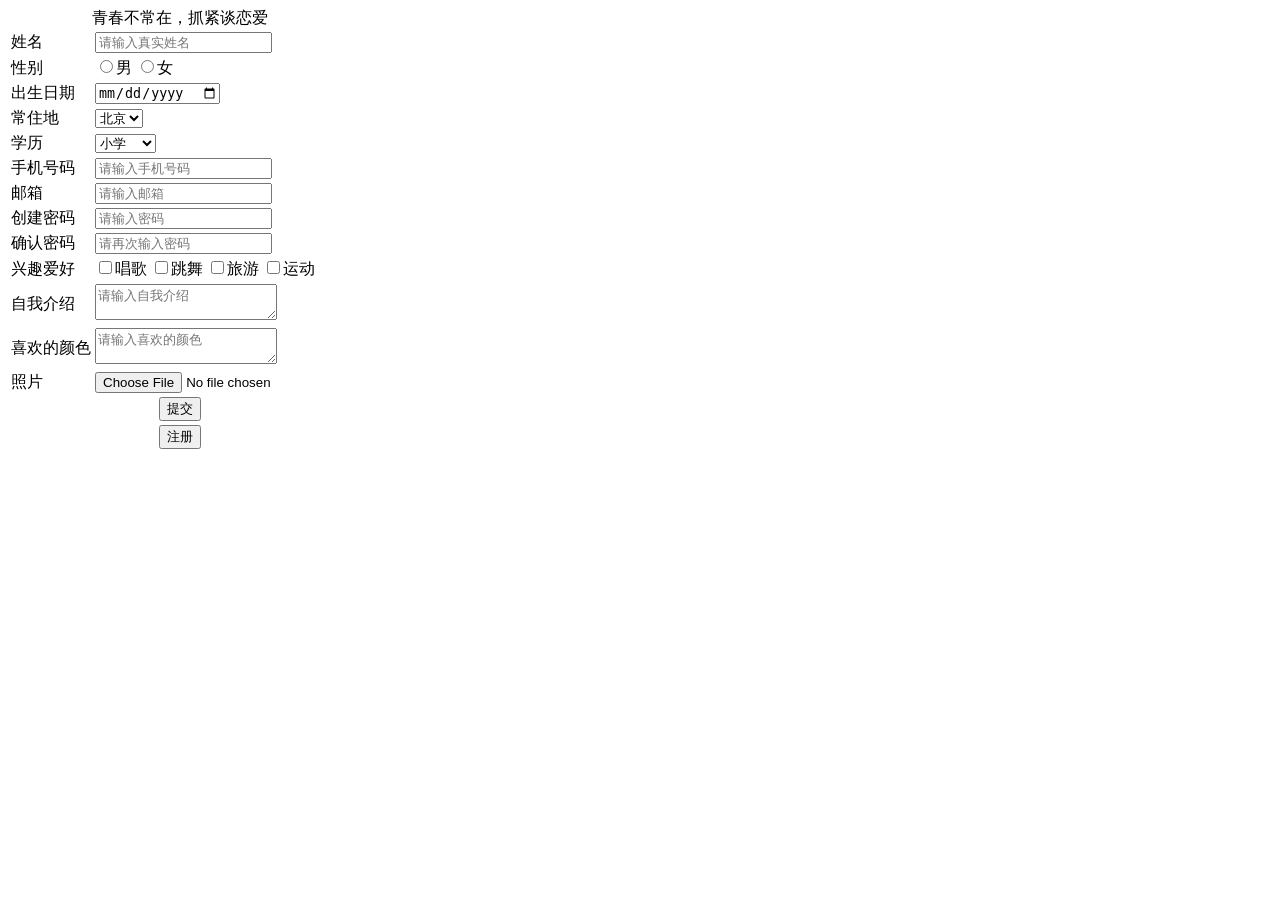
<file: docs/2026.10.20.html>
<!DOCTYPE html>
<html lang="en">
<head>
    <meta name="viewport" content="width=device-width, initial-scale=1.0">
    <title>表单的应用</title>
</head>
<body>
    <form action="" method="post">
        <table>
            <caption>青春不常在，抓紧谈恋爱</caption>
            <tr>
                <td><span>姓名</span></td>
                <td><input type="text" placeholder="请输入真实姓名"></td>
            </tr>
            <tr>
                <td><span>性别</span></td>
                <td><input type="radio" name="xb">男 <input type="radio" name="xb">女</td>
            </tr>
            <tr>
                <td><span>出生日期</span></td>
                <td><input type="date"></td>
            </tr>
            <tr>
                <td><span>常住地</span></td>
                <td><select>
                    <option>北京</option>
                    <option>上海</option>
                    <option>广州</option>
                    <option>深圳</option>
                    <option>其他</option>
                </select></td>
 
            </tr>
            <tr>
                <td><span>学历</span></td>
                <td><select >
                    <option>小学</option>
                    <option>高中</option>
                    <option>大专</option>
                    <option>本科</option>
                    <option>研究生</option>
                    <option>博士</option>
                </select></td>
            </tr>
            <tr>
                <td><span>手机号码</span></td>
                <td><input type="tel" placeholder="请输入手机号码" pattern="^1[3-9]\d{9}$"></td>
            </tr>
            <tr>
                <td><span>邮箱</span></td>
                <td><input type="email" placeholder="请输入邮箱"></td>
            </tr>
            <tr>
                <td><span>创建密码</span></td>
                <td><input type="password" placeholder="请输入密码"></td>
            </tr>                
            <tr>
                <td><span>确认密码</span></td>
                <td><input type="password" placeholder="请再次输入密码"></td>
            </tr>
            <tr>
                <td><span>兴趣爱好</span></td>
                <td><input type="checkbox" name="xh">唱歌 <input type="checkbox" name="xh">跳舞 <input type="checkbox" name="xh">旅游 <input type="checkbox" name="xh">运动</td>
            </tr>
            <tr>
                <td><span>自我介绍</span></td>
                <td><textarea placeholder="请输入自我介绍"></textarea></td>
            </tr>
            <tr>
                <td><span>喜欢的颜色</span></td>
                <td><textarea placeholder="请输入喜欢的颜色"></textarea></td>
            </tr> 
            <tr>
                <td><span>照片</span></td>
                <td><input type="file"></td>
            </tr>
            <tr>   
                <td colspan="2" align="center">
                    <input type="submit" value="提交">
                                                                           
            </td>
            </tr>
            <!-- 注册 -->
           <tr>   
                <td colspan="2" align="center">
                    <input type="submit" value="注册">                            
            </td>
            </tr>



            </table>
    </form>
</body>
</html>
</file>
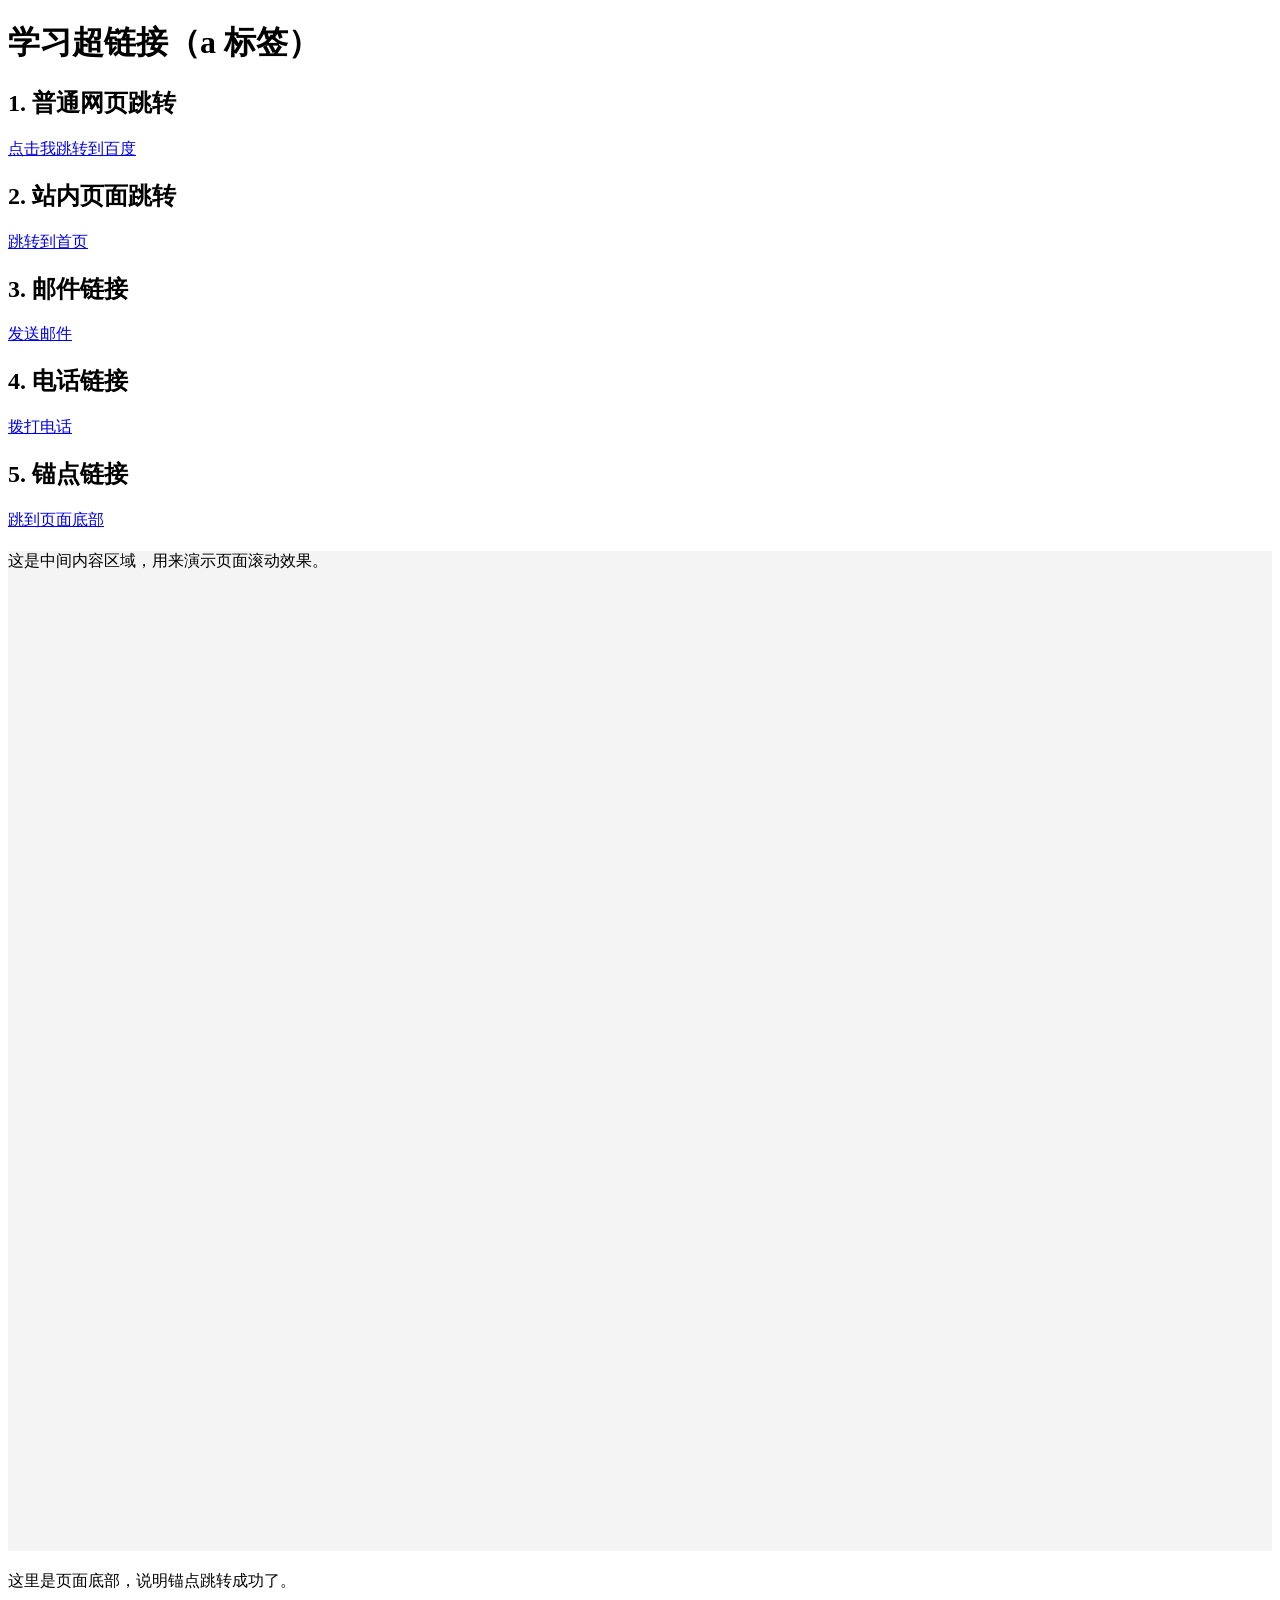
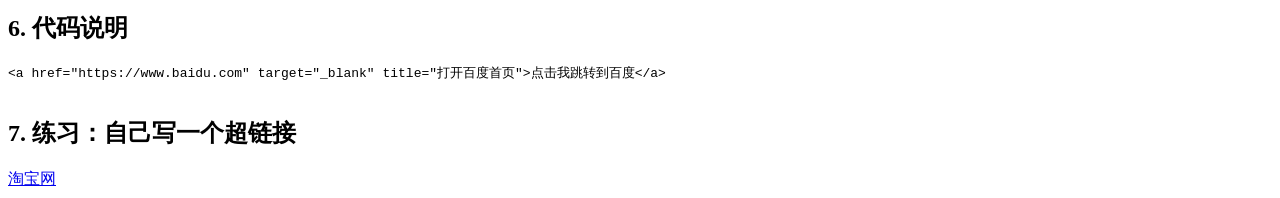
<file: docs/herfwork.html>
<!DOCTYPE html>
<html lang="en">
<head>
    <meta charset="UTF-8">
    <meta name="viewport" content="width=device-width, initial-scale=1.0">
    <title>Document</title>
</head>
<body>
    <h1>学习超链接（a 标签）</h1>

    <!--
        1. a 标签：超链接标签
        2. href 属性：指定跳转目标地址
        3. target 属性：控制在新窗口或当前窗口打开
        4. title 属性：鼠标悬停时显示提示文本
        5. 常见用途：跳转网页、邮箱、电话、锚点等
    -->

    <h2>1. 普通网页跳转</h2>
    <a href="https://www.baidu.com" target="_blank" title="打开百度首页">点击我跳转到百度</a>

    <h2>2. 站内页面跳转</h2>
    <a href="index.html">跳转到首页</a>

    <h2>3. 邮件链接</h2>
    <a href="mailto:example@qq.com">发送邮件</a>

    <h2>4. 电话链接</h2>
    <a href="tel:13888888888">拨打电话</a>

    <h2>5. 锚点链接</h2>
    <!--
        通过 id 实现页面内跳转
        href="#目标id" 表示跳转到当前页面中的某个位置
    -->
    <a href="#bottom">跳到页面底部</a>

    <div style="height: 1000px; background: #f4f4f4; margin: 20px 0;">
        这是中间内容区域，用来演示页面滚动效果。
    </div>

    <p id="bottom">这里是页面底部，说明锚点跳转成功了。</p>

    <h2>6. 代码说明</h2>
    <!--
        基础语法：
        <a href="目标地址" target="_blank" title="提示文字">链接文字</a>

        href：要跳转的地址
        target="_blank"：新窗口打开
        target="_self"：当前窗口打开（默认值）
        title：鼠标悬停显示的提示信息
    -->

    <pre>
&lt;a href="https://www.baidu.com" target="_blank" title="打开百度首页"&gt;点击我跳转到百度&lt;/a&gt;
    </pre>

    <h2>7. 练习：自己写一个超链接</h2>
    <a href="https://www.taobao.com" target="_blank">淘宝网</a>
</body>
</html>
</file>
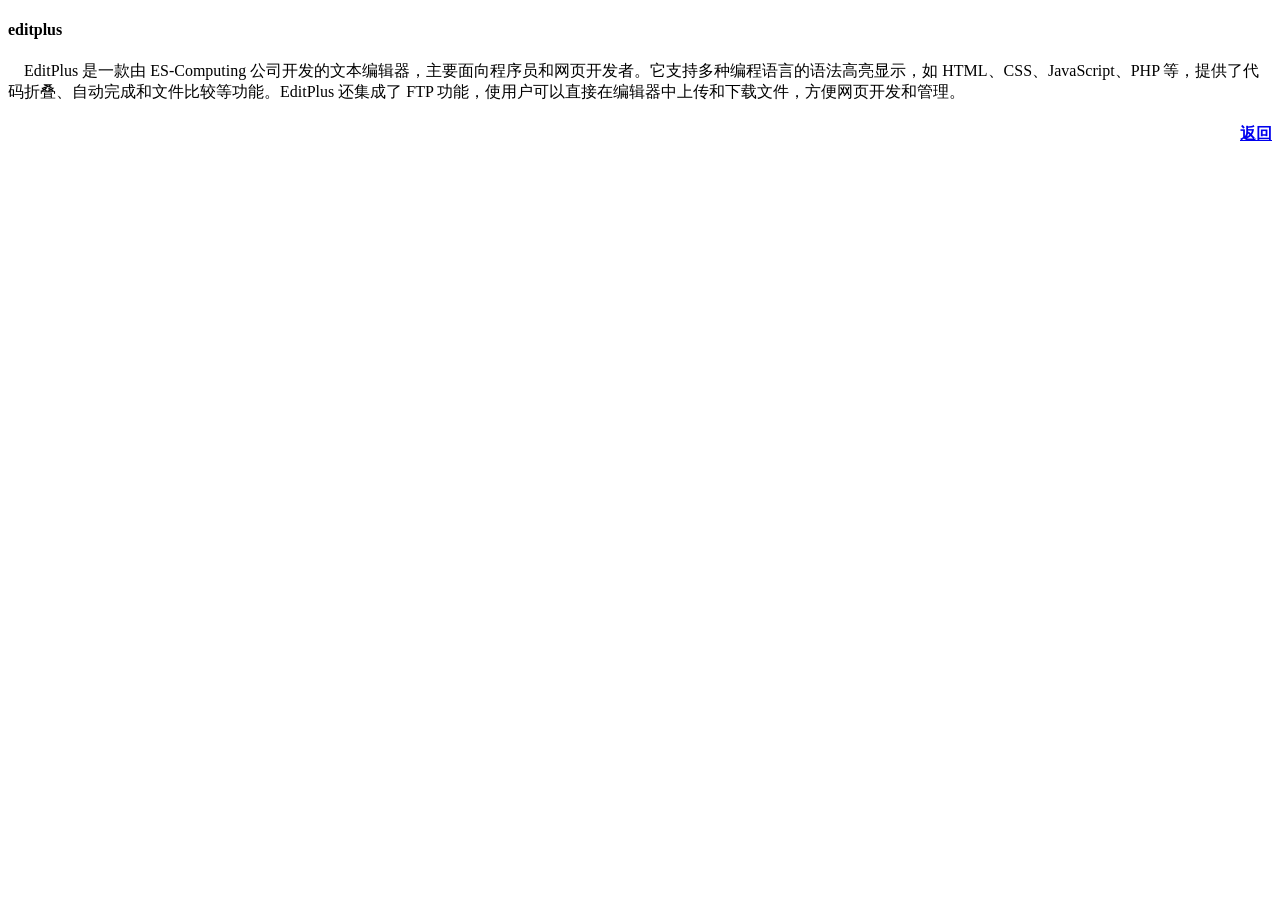
<file: docs/shuqian5.3.2.1.html>
<!DOCTYPE html>
<html lang="en">
<head>
    <meta charset="UTF-8">
    <meta name="viewport" content="width=device-width, initial-scale=1.0">
    <title>不同页面之间的书签链接</title>
</head>
<body>
   <h4><a name="editplus">editplus</a></h4>
    <p> &nbsp;&nbsp;&nbsp;&nbsp;EditPlus 是一款由 ES-Computing 公司开发的文本编辑器，主要面向程序员和网页开发者。它支持多种编程语言的语法高亮显示，如 HTML、CSS、JavaScript、PHP 等，提供了代码折叠、自动完成和文件比较等功能。EditPlus 还集成了 FTP 功能，使用户可以直接在编辑器中上传和下载文件，方便网页开发和管理。</p>
    <h4 align="right"><a href="shuqian5.3.2.html#software">返回</a></h4>
</body>
</html>
</file>
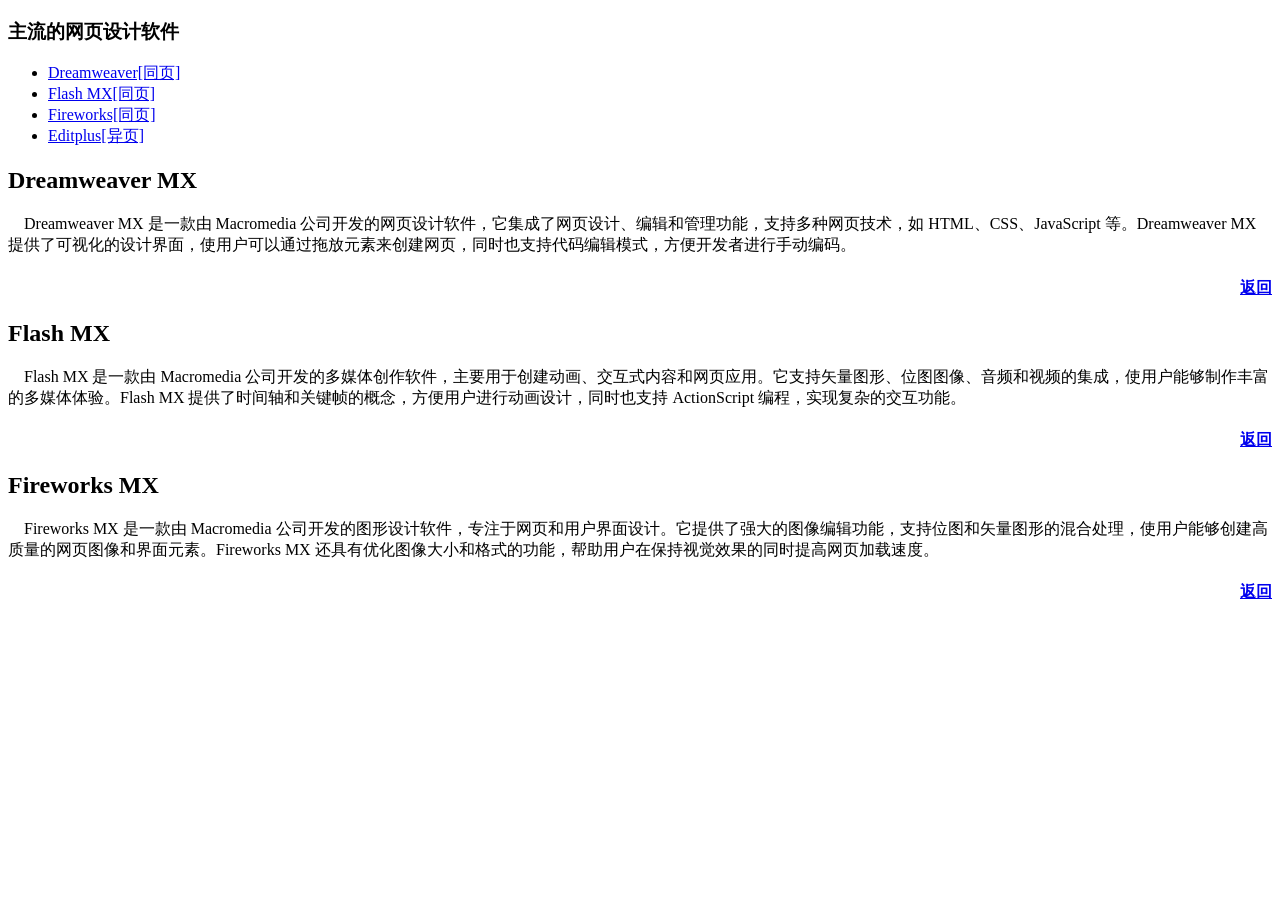
<file: docs/shuqian5.3.2.html>
<!DOCTYPE html>
<html lang="en">
<head>
    <meta charset="UTF-8">
    <meta name="viewport" content="width=device-width, initial-scale=1.0">
    <title>链接到同一页面的书签</title>
</head>
<body>
    <h3><a name="software">主流的网页设计软件</a></h3>
    <ul>
        <li><a href="#dreamweaver">Dreamweaver[同页]</a></li>
        <li><a href="#flash">Flash MX[同页]</a></li>
        <li><a href="#fireworks">Fireworks[同页]</a></li>
        <li><a href="shuqian5.3.2.1.html#editplus">Editplus[异页]</a></li>
    </ul>
    <h2><a name="dreamweaver">Dreamweaver MX</a></h2>
    <p> &nbsp;&nbsp;&nbsp;&nbsp;Dreamweaver MX 是一款由 Macromedia 公司开发的网页设计软件，它集成了网页设计、编辑和管理功能，支持多种网页技术，如 HTML、CSS、JavaScript 等。Dreamweaver MX 提供了可视化的设计界面，使用户可以通过拖放元素来创建网页，同时也支持代码编辑模式，方便开发者进行手动编码。</p>
<h4 align="right"><a href="#software">返回</a></h4>
    <h2><a name="flash">Flash MX</a></h2>
    <p> &nbsp;&nbsp;&nbsp;&nbsp;Flash MX 是一款由 Macromedia 公司开发的多媒体创作软件，主要用于创建动画、交互式内容和网页应用。它支持矢量图形、位图图像、音频和视频的集成，使用户能够制作丰富的多媒体体验。Flash MX 提供了时间轴和关键帧的概念，方便用户进行动画设计，同时也支持 ActionScript 编程，实现复杂的交互功能。</p>
<h4 align="right"><a href="#software">返回</a></h4>
    <h2><a name="fireworks">Fireworks MX</a></h2>
    <p> &nbsp;&nbsp;&nbsp;&nbsp;Fireworks MX 是一款由 Macromedia 公司开发的图形设计软件，专注于网页和用户界面设计。它提供了强大的图像编辑功能，支持位图和矢量图形的混合处理，使用户能够创建高质量的网页图像和界面元素。Fireworks MX 还具有优化图像大小和格式的功能，帮助用户在保持视觉效果的同时提高网页加载速度。</p>
<h4 align="right"><a href="#software">返回</a></h4>
   
</body>
</html>
</file>
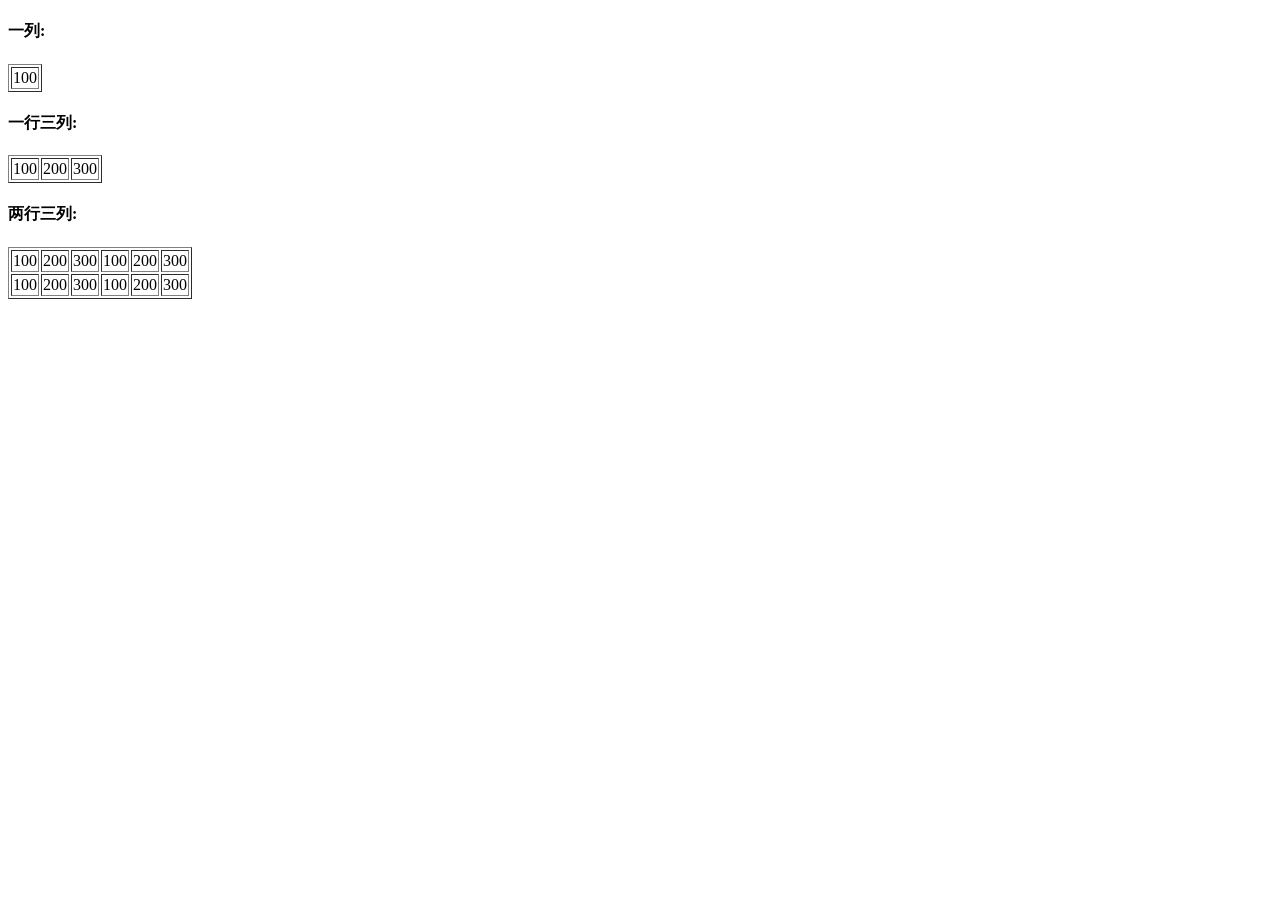
<file: docs/table.html>
<!DOCTYPE html>
<html lang="en">
<head>
    <meta charset="UTF-8">
    <meta name="viewport" content="width=device-width, initial-scale=1.0">
    <title>Document</title>
</head>
<body>
    <h4>一列:</h4>
<table border="1">
  <tr>
    <td>100</td>
  </tr>
</table>
 
<h4>一行三列:</h4>
<table border="1">
  <tr>
    <td>100</td>
    <td>200</td>
    <td>300</td>
  </tr>
</table>
 
<h4>两行三列:</h4>
<table border="1">
  <tr>
    <td>100</td>
    <td>200</td>
    <td>300</td>
    <td>100</td>
    <td>200</td>
    <td>300</td>
  </tr>
   <tr>
    <td>100</td>
    <td>200</td>
    <td>300</td>
    <td>100</td>
    <td>200</td>
    <td>300</td>
  </tr>
 
</table>    
    
</body>
</html>
</file>
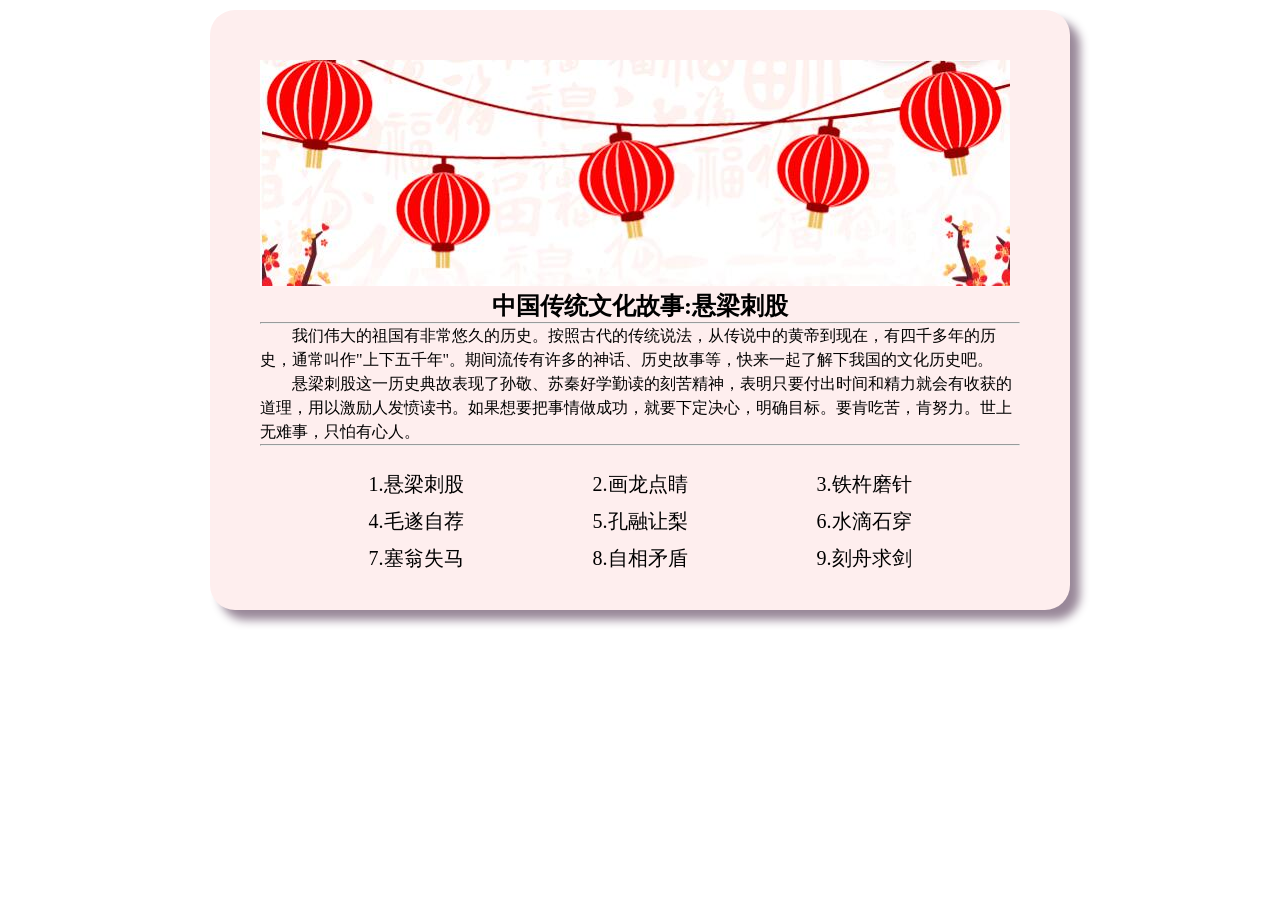
<file: docs/zuoye1.html>
<!doctype html>
<html lang="en">
 <head>
  <meta charset = "UTF-8">
  <title>中国传统文化故事</title>
  <style type = "text/css">
    * {
        padding: 0;margin: 0;
    }
    p{
        text-indent: 2em;
        line-height: 1.5em;
     }
    ul{
      margin: 20px auto;
      text-align: center;
      }
    li{margin: 5px auto;
        font-family: 黑体;
      font-size: 20px;
      width: 220px;
      display: inline-block;}
    div{
        width: 760px;
        margin: 10px auto;
        height: 500px;
        background-color: #FEEEEE;
        padding: 50px;
        box-shadow: 10px 10px 10px #998899;
        border-radius: 25px;
    }
    ul li:hover{
        font-style: italic;
        color: red;
    }
  </style>
 </head>
 <body>
    <div>
     <img src = "image/f0dda1c8041863a381f517f6db9d3834.jpg">
        <h2 align = "center">中国传统文化故事:悬梁刺股</h2>
     <hr>
     <p>我们伟大的祖国有非常悠久的历史。按照古代的传统说法，从传说中的黄帝到现在，有四千多年的历史，通常叫作"上下五千年"。期间流传有许多的神话、历史故事等，快来一起了解下我国的文化历史吧。</p>
     <p>悬梁刺股这一历史典故表现了孙敬、苏秦好学勤读的刻苦精神，表明只要付出时间和精力就会有收获的道理，用以激励人发愤读书。如果想要把事情做成功，就要下定决心，明确目标。要肯吃苦，肯努力。世上无难事，只怕有心人。</p>
     <hr>
     <ul type = "circle">
        <li>1.悬梁刺股</li>
        <li>2.画龙点睛</li>
        <li>3.铁杵磨针</li>
        <li>4.毛遂自荐</li>
        <li>5.孔融让梨</li>
        <li>6.水滴石穿</li>
        <li>7.塞翁失马</li>
        <li>8.自相矛盾</li>
        <li>9.刻舟求剑</li>
     </ul>
    </div>
 </body>
</html>
</file>
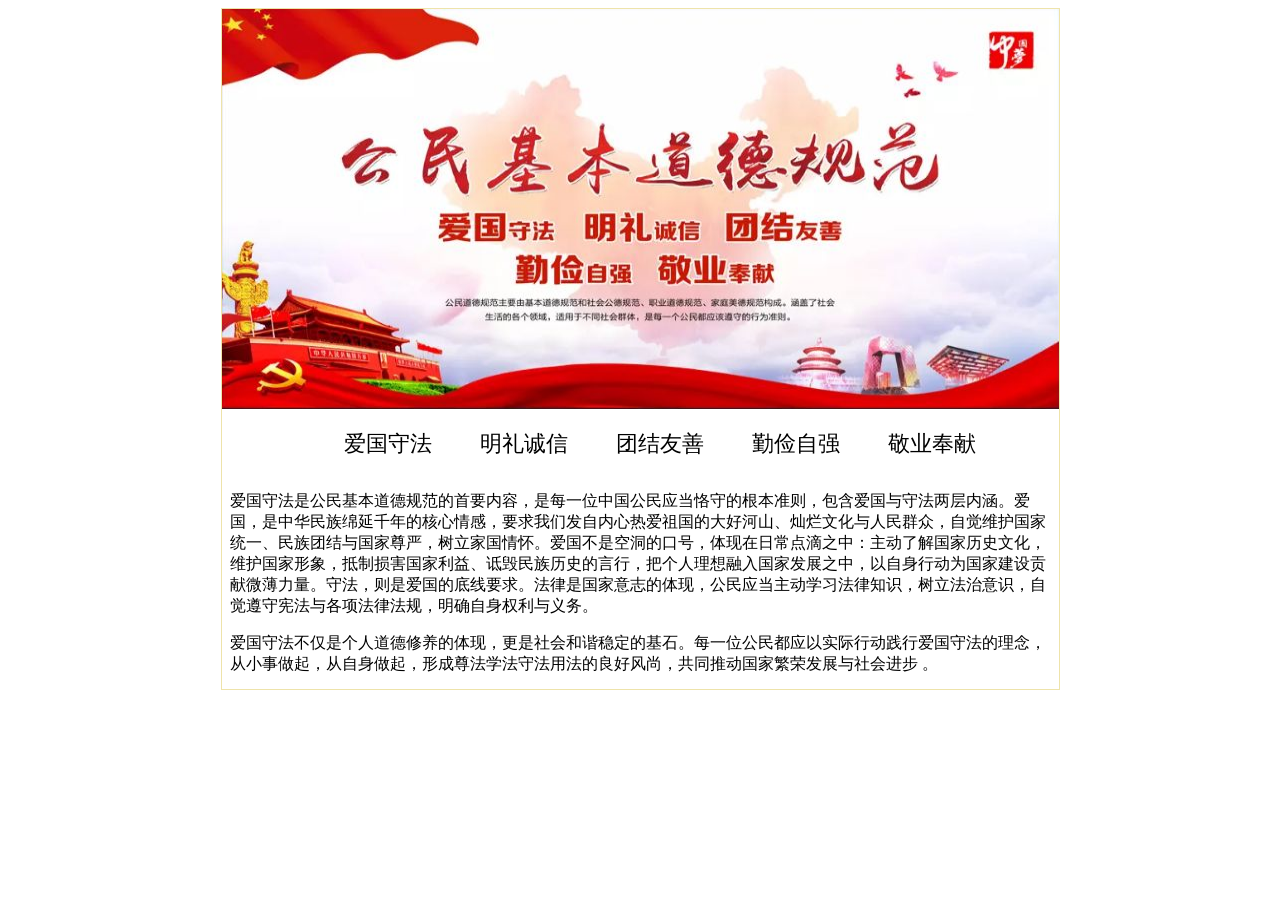
<file: docs/zuoye2/edu.5.5.1.1.html>
<!-- edu_5_1.html -->
<!doctype html>
<html lang="en">
<head>
<meta charset="UTF-8">
<style type="text/css">
body{
    text-align: center;
    
    }

ul{
    list-style-type:none;text-align:center;
  
}
li{
    display: inline;margin:1px 22px;font-size: 22px;
  
  }
div{
    width: 837px;height: 680px;margin: 0 auto;border:1px solid #EEE3AA;

   }
a:active,a:visited,a:link{
    text-decoration: none;color:black;
   
   }
a:hover{
    text-decoration: none;border-bottom: 5px solid red;color:red;
    
    }
</style>
</head>
<body>
<div>
<img src="image2/image-5-5-2.jpg" width="837px" height="400px">
<ul>
<li><a href="edu.5.5.1.2.html" target="content">爱国守法</a></li>
<li><a href="edu.5.5.1.3.html" ta9rget="content">明礼诚信</a></li>
<li><a href="edu.5.5.1.4.html" target="content">团结友善</a></li>
<li><a href="edu.5.5.1.5.html" target="content">勤俭自强</a></li>
<li><a href="edu.5.5.1.6.html" target="content">敬业奉献</a></li>
</ul>
<iframe frameborder="0" width="100%" height="260px" name="content" src="edu.5.5.1.2.html"></iframe>
</div>
</body>
</html>
</file>
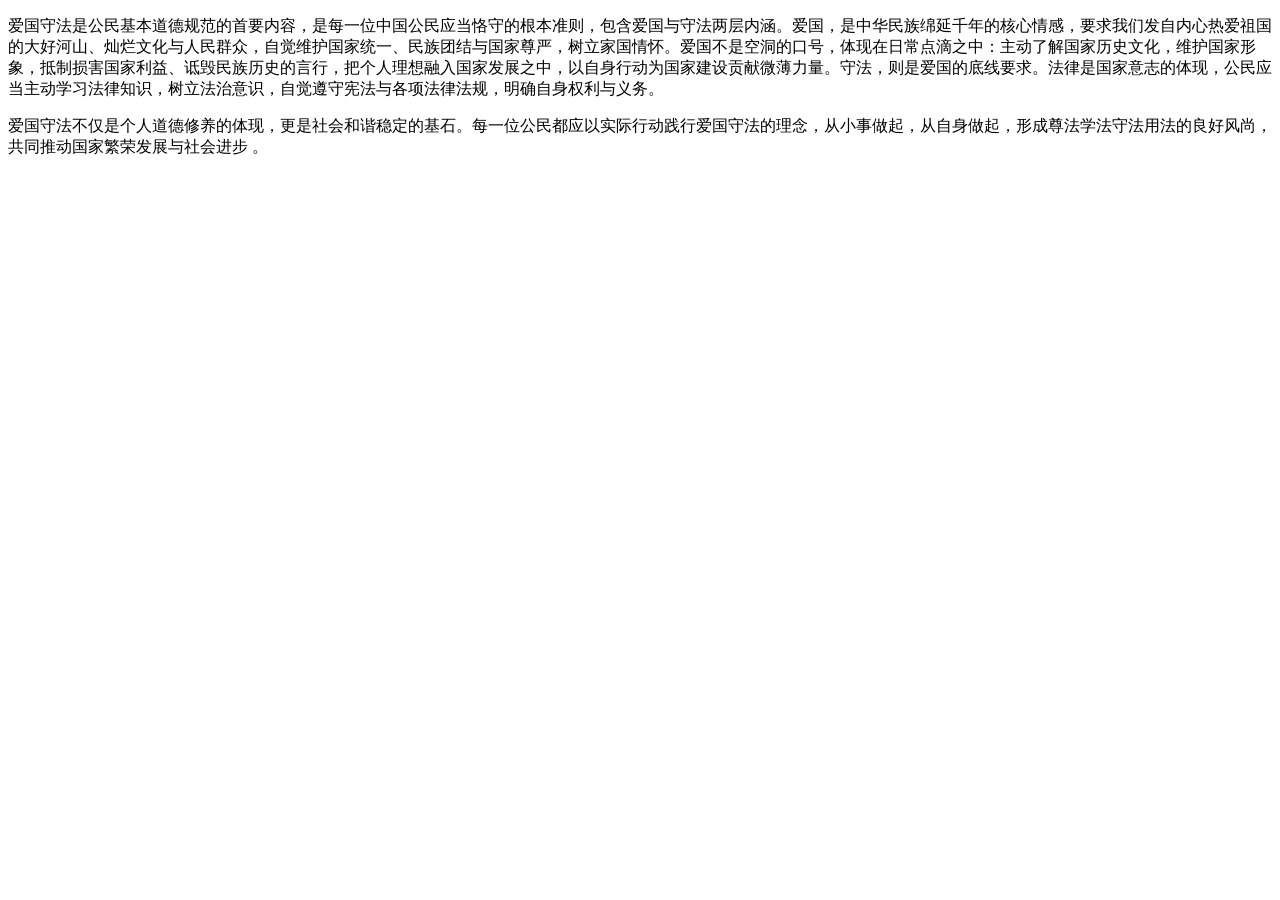
<file: docs/zuoye2/edu.5.5.1.2.html>
<!DOCTYPE html>
<html lang="en">
<head>
    <meta charset="UTF-8">
    <meta name="viewport" content="width=device-width, initial-scale=1.0">
    <title>爱国守法</title>
</head>
<body>
    <p>爱国守法是公民基本道德规范的首要内容，是每一位中国公民应当恪守的根本准则，包含爱国与守法两层内涵。爱国，是中华民族绵延千年的核心情感，要求我们发自内心热爱祖国的大好河山、灿烂文化与人民群众，自觉维护国家统一、民族团结与国家尊严，树立家国情怀。爱国不是空洞的口号，体现在日常点滴之中：主动了解国家历史文化，维护国家形象，抵制损害国家利益、诋毁民族历史的言行，把个人理想融入国家发展之中，以自身行动为国家建设贡献微薄力量。守法，则是爱国的底线要求。法律是国家意志的体现，公民应当主动学习法律知识，树立法治意识，自觉遵守宪法与各项法律法规，明确自身权利与义务。</p>
<p>爱国守法不仅是个人道德修养的体现，更是社会和谐稳定的基石。每一位公民都应以实际行动践行爱国守法的理念，从小事做起，从自身做起，形成尊法学法守法用法的良好风尚，共同推动国家繁荣发展与社会进步   。</p>
</body>
</html>
</file>
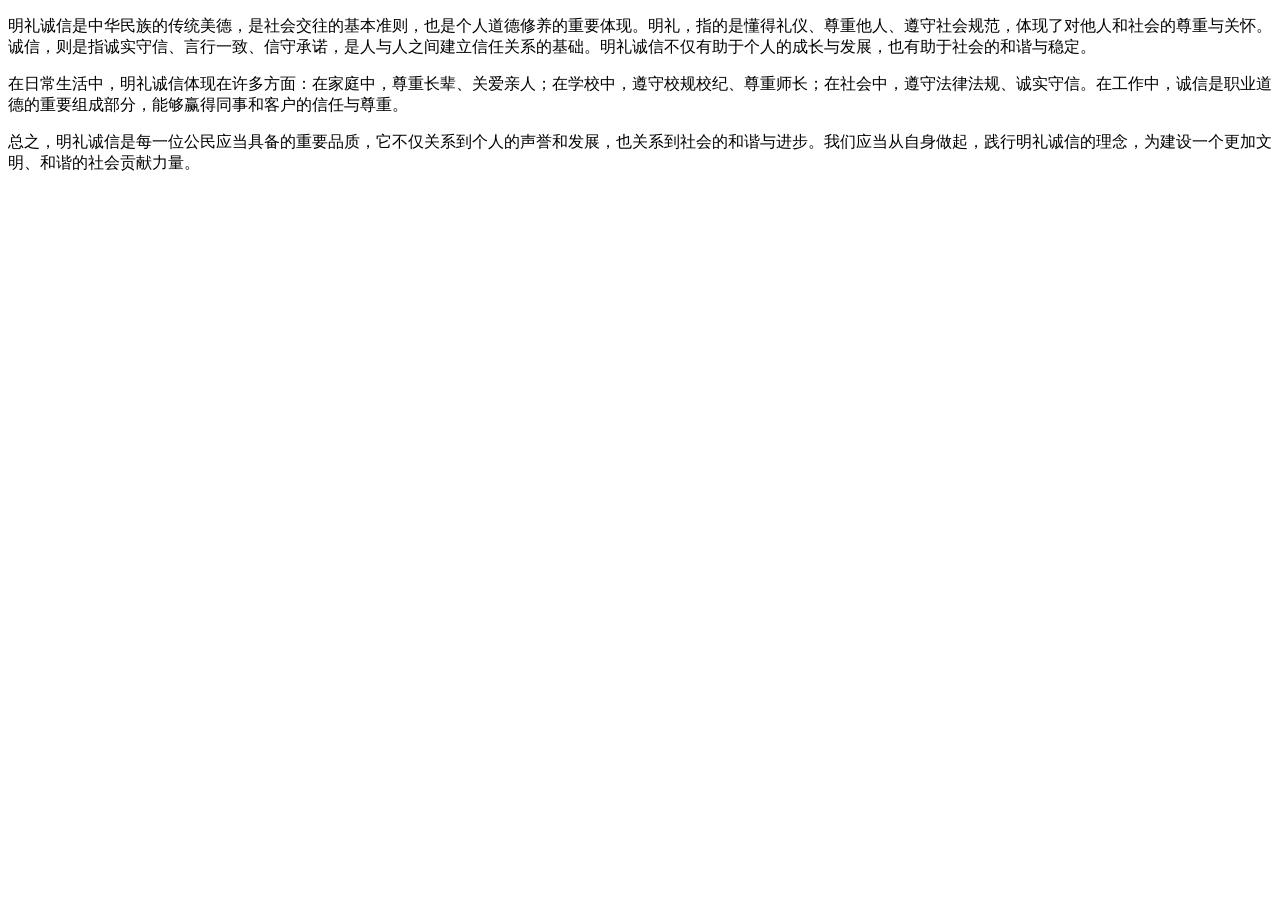
<file: docs/zuoye2/edu.5.5.1.3.html>
<!DOCTYPE html>
<html lang="en">
<head>
    <meta charset="UTF-8">
    <meta name="viewport" content="width=device-width, initial-scale=1.0">
    <title>明礼诚信</title>
</head>
<body>
    <p>明礼诚信是中华民族的传统美德，是社会交往的基本准则，也是个人道德修养的重要体现。明礼，指的是懂得礼仪、尊重他人、遵守社会规范，体现了对他人和社会的尊重与关怀。诚信，则是指诚实守信、言行一致、信守承诺，是人与人之间建立信任关系的基础。明礼诚信不仅有助于个人的成长与发展，也有助于社会的和谐与稳定。</p>
    <p>在日常生活中，明礼诚信体现在许多方面：在家庭中，尊重长辈、关爱亲人；在学校中，遵守校规校纪、尊重师长；在社会中，遵守法律法规、诚实守信。在工作中，诚信是职业道德的重要组成部分，能够赢得同事和客户的信任与尊重。</p>
    <p>总之，明礼诚信是每一位公民应当具备的重要品质，它不仅关系到个人的声誉和发展，也关系到社会的和谐与进步。我们应当从自身做起，践行明礼诚信的理念，为建设一个更加文明、和谐的社会贡献力量。</p>   
</body>
</html>
</file>
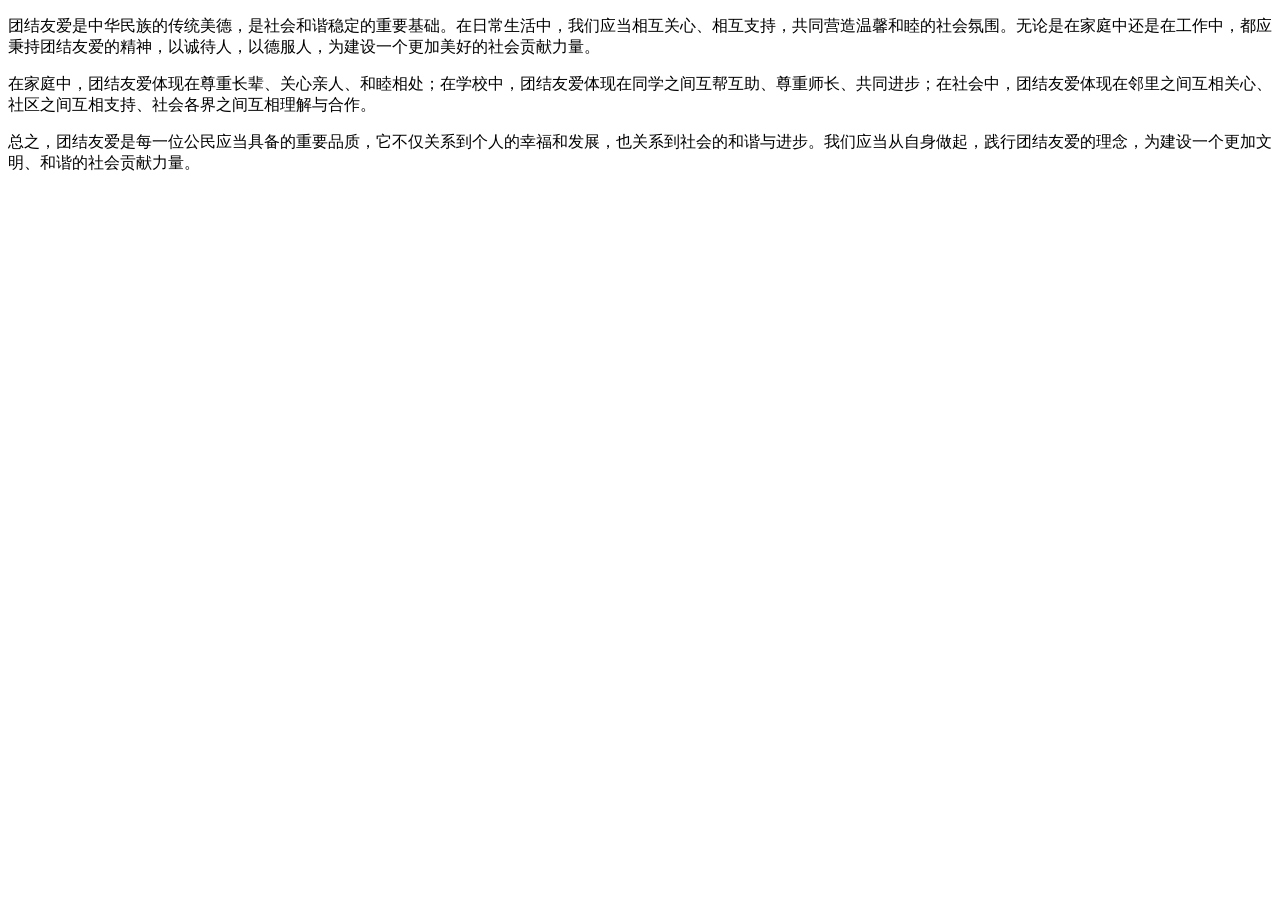
<file: docs/zuoye2/edu.5.5.1.4.html>
<!DOCTYPE html>
<html lang="en">
<head>
    <meta charset="UTF-8">
    <meta name="viewport" content="width=device-width, initial-scale=1.0">
    <title>团结友爱</title>
</head>
<body>
    <p>团结友爱是中华民族的传统美德，是社会和谐稳定的重要基础。在日常生活中，我们应当相互关心、相互支持，共同营造温馨和睦的社会氛围。无论是在家庭中还是在工作中，都应秉持团结友爱的精神，以诚待人，以德服人，为建设一个更加美好的社会贡献力量。 </p>
    <p>在家庭中，团结友爱体现在尊重长辈、关心亲人、和睦相处；在学校中，团结友爱体现在同学之间互帮互助、尊重师长、共同进步；在社会中，团结友爱体现在邻里之间互相关心、社区之间互相支持、社会各界之间互相理解与合作。 </p>
    <p>总之，团结友爱是每一位公民应当具备的重要品质，它不仅关系到个人的幸福和发展，也关系到社会的和谐与进步。我们应当从自身做起，践行团结友爱的理念，为建设一个更加文明、和谐的社会贡献力量。</p>

</body>
</html>
</file>
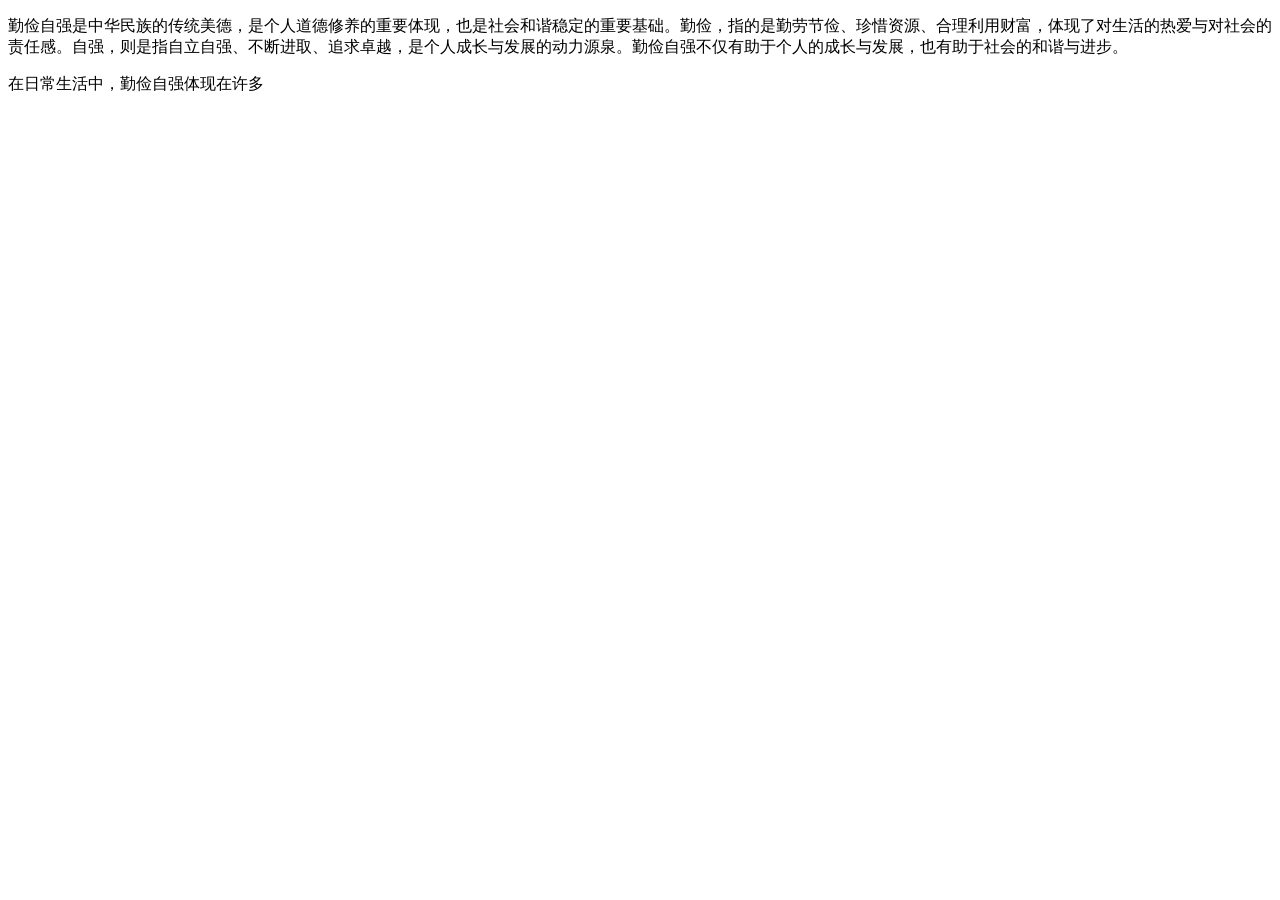
<file: docs/zuoye2/edu.5.5.1.5.html>
<!DOCTYPE html>
<html lang="en">
<head>
    <meta charset="UTF-8">
    <meta name="viewport" content="width=device-width, initial-scale=1.0">
    <title>勤俭自强</title>
</head>
<body>
    <p>勤俭自强是中华民族的传统美德，是个人道德修养的重要体现，也是社会和谐稳定的重要基础。勤俭，指的是勤劳节俭、珍惜资源、合理利用财富，体现了对生活的热爱与对社会的责任感。自强，则是指自立自强、不断进取、追求卓越，是个人成长与发展的动力源泉。勤俭自强不仅有助于个人的成长与发展，也有助于社会的和谐与进步。</p>
    <p>在日常生活中，勤俭自强体现在许多

</body>
</html>
</file>
